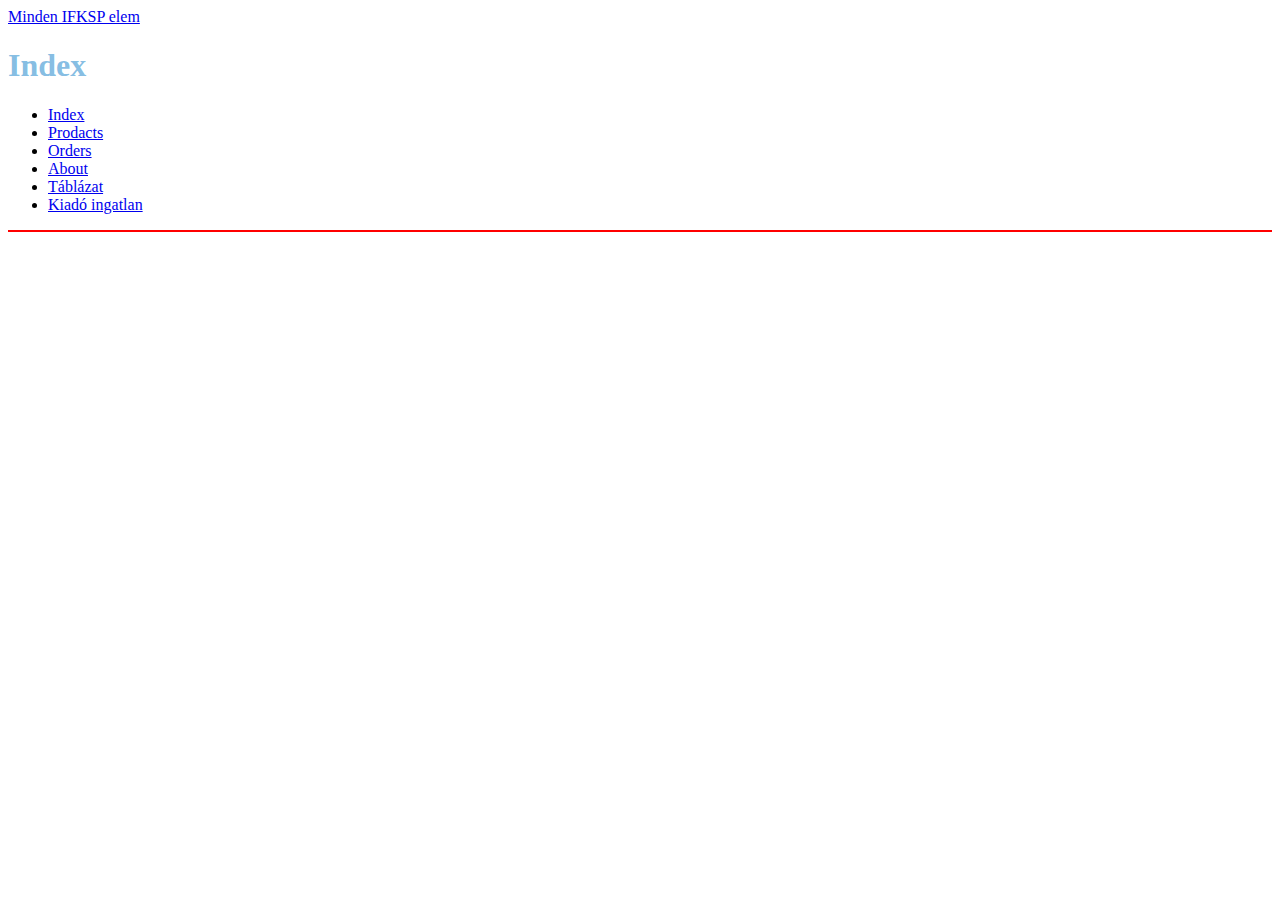
<file: index.html>
<!DOCTYPE html>
<html lang="en">

<head>
    <meta charset="UTF-8">
    <meta name="viewport" content="width=device-width, initial-scale=1.0">
    <title>Document</title>

</head>

<body>
    <a href="/">Minden IFKSP elem</a>
    <h1 style="color: rgba(53, 147, 209, 0.61);">Index</h1>
    <ul>
        <li>
            <a href="/Start/index.html">Index</a>

        </li>
        <li>
            <a href="/Start/products.html">Prodacts</a>

        </li>
        <li>
            <a href="/Start/Orders.html">Orders</a>

        </li>
        <li>
            <a href="/Start/about.html">About</a>

        </li>
        <li>
            <a href="/Start/Tablazat.html">Táblázat</a>

        </li>
        <li>
            <a href="/Start/kiadoingatlan.html">Kiadó ingatlan</a>

        </li>
    </ul>

    <hr color="red";>


</body>

</html>
</file>
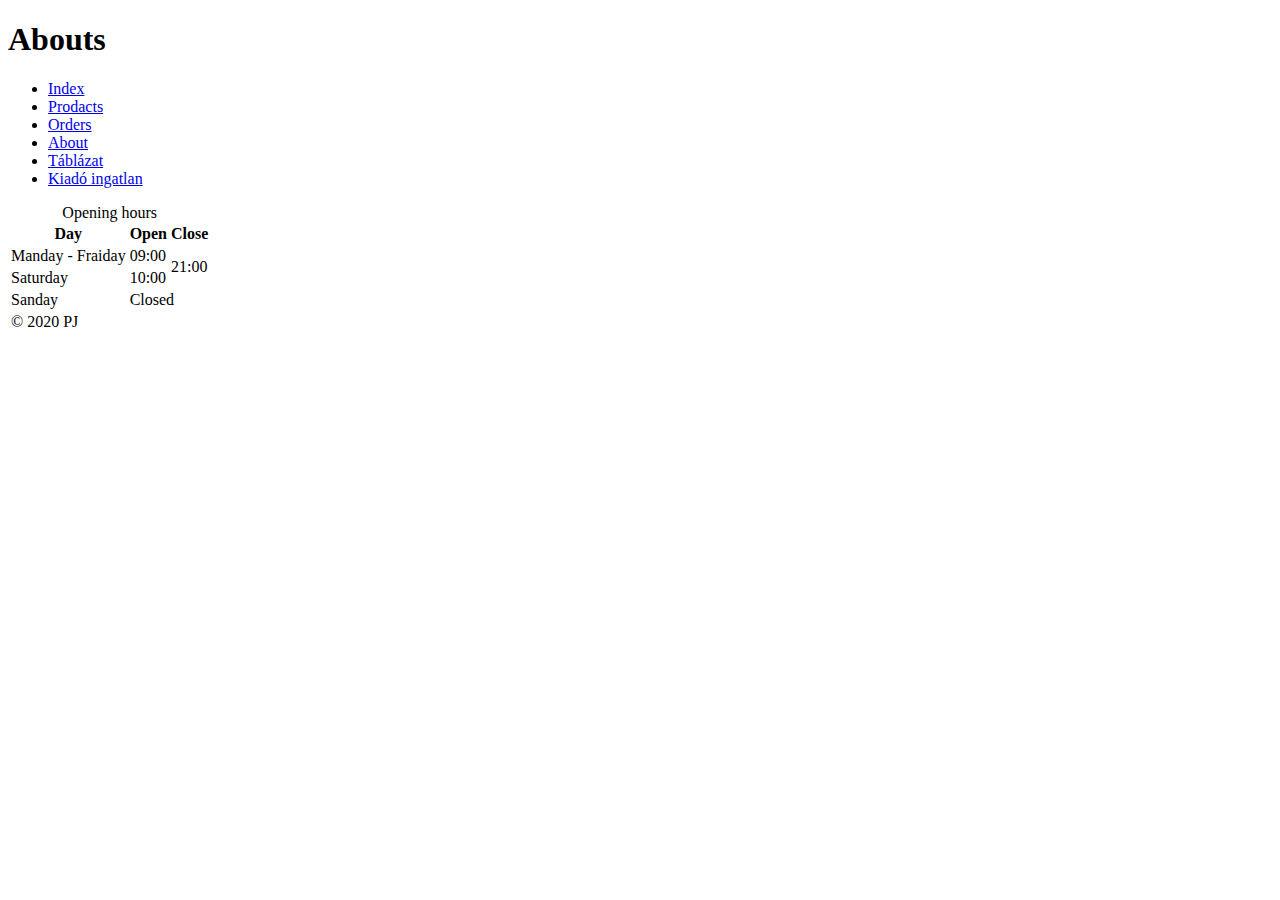
<file: about.html>
<!DOCTYPE html>
<html lang="en">

<head>
    <meta charset="UTF-8">
    <meta name="viewport" content="width=device-width, initial-scale=1.0">
    <title>Document</title>
</head>

<body>
    <h1>Abouts</h1>
    <ul>
        <li>
            <a href="/Start/index.html">Index</a>

        </li>
        <li>
            <a href="/Start/products.html">Prodacts</a>

        </li>
        <li>
            <a href="/Start/Orders.html">Orders</a>

        </li>
        <li>
            <a href="/Start/about.html">About</a>

        </li>
        <li>
            <a href="/Start/Tablazat.html">Táblázat</a>

        </li>
        <li>
            <a href="/Start/kiadoingatlan.html">Kiadó ingatlan</a>

        </li>
    </ul>

    <table>
        <tbody>
            <caption>Opening hours</caption>
            <thead>
                <tr>
                    <th>
                        Day
                    </th>
                    <th>
                        Open
                    </th>
                    <th>
                        Close
                    </th>
                </tr>
            </thead>

            <tr>
                <td>Manday - Fraiday</td>
                <td>09:00</td>
                <td rowspan="2">21:00</td>
            </tr>
            <tr>
                <td>Saturday</td>
                <td>10:00</td>
            </tr>
            <tr>
                <td>Sanday</td>
                <td colspan="2">Closed</td>
            </tr>
        </tbody>
        <tfoot>
            <tr>
                <td colspan="3">
                    &copy; 2020 PJ
                </td>
            </tr>
        </tfoot>
    </table>
</body>

</html>
</file>
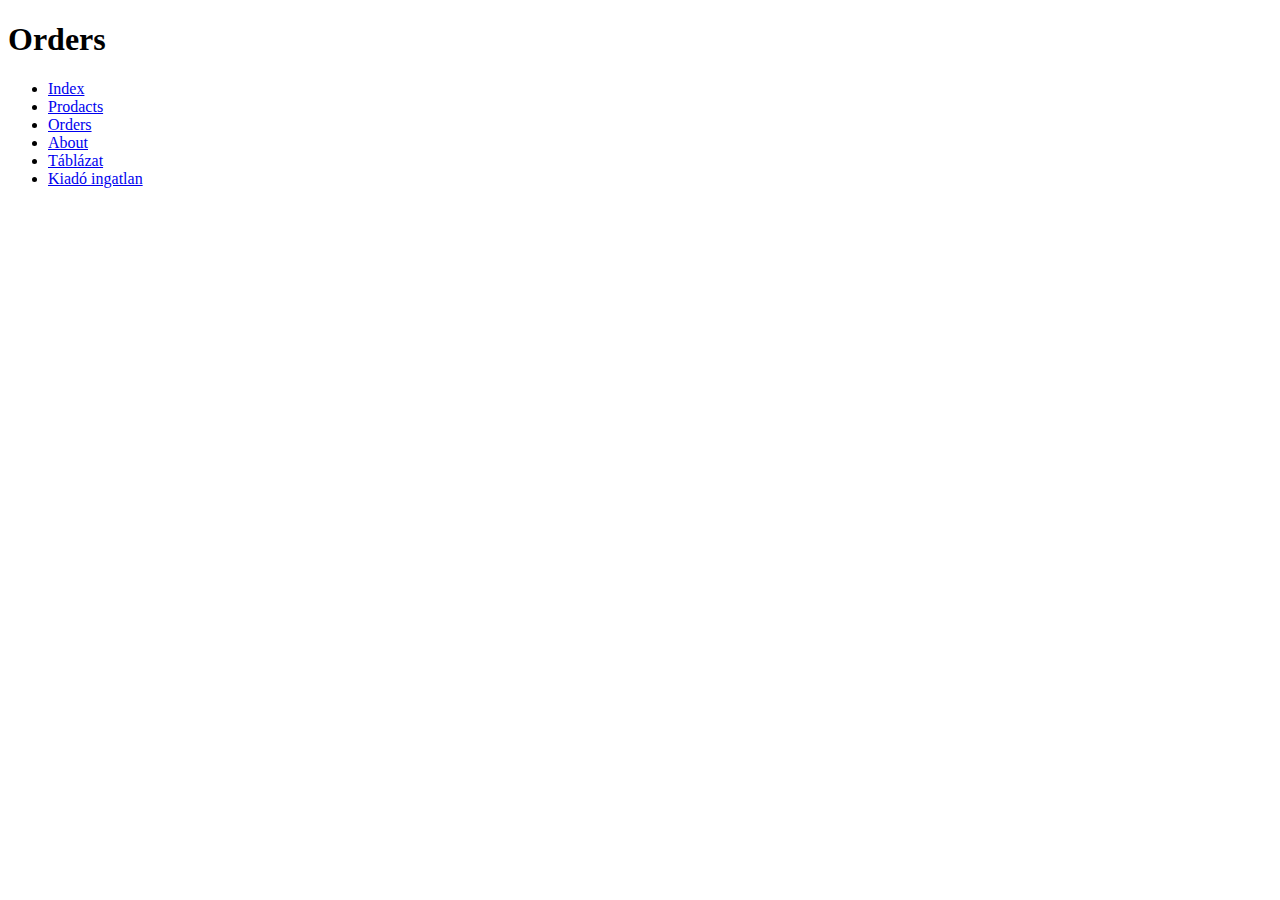
<file: Orders.html>
<!DOCTYPE html>
<html lang="en">
<head>
    <meta charset="UTF-8">
    <meta name="viewport" content="width=device-width, initial-scale=1.0">
    <title>Document</title>
</head>
<body>
    <h1>Orders</h1>
    <ul>
        <li>
            <a href="/Start/index.html">Index</a>

        </li>
        <li>
            <a href="/Start/products.html">Prodacts</a>

        </li>
        <li>
            <a href="/Start/Orders.html">Orders</a>

        </li>
        <li>
            <a href="/Start/about.html">About</a>

        </li>
        <li>
            <a href="/Start/Tablazat.html">Táblázat</a>

        </li>
        <li>
            <a href="/Start/kiadoingatlan.html">Kiadó ingatlan</a>

        </li>
    </ul>
</body>
</html>
</file>
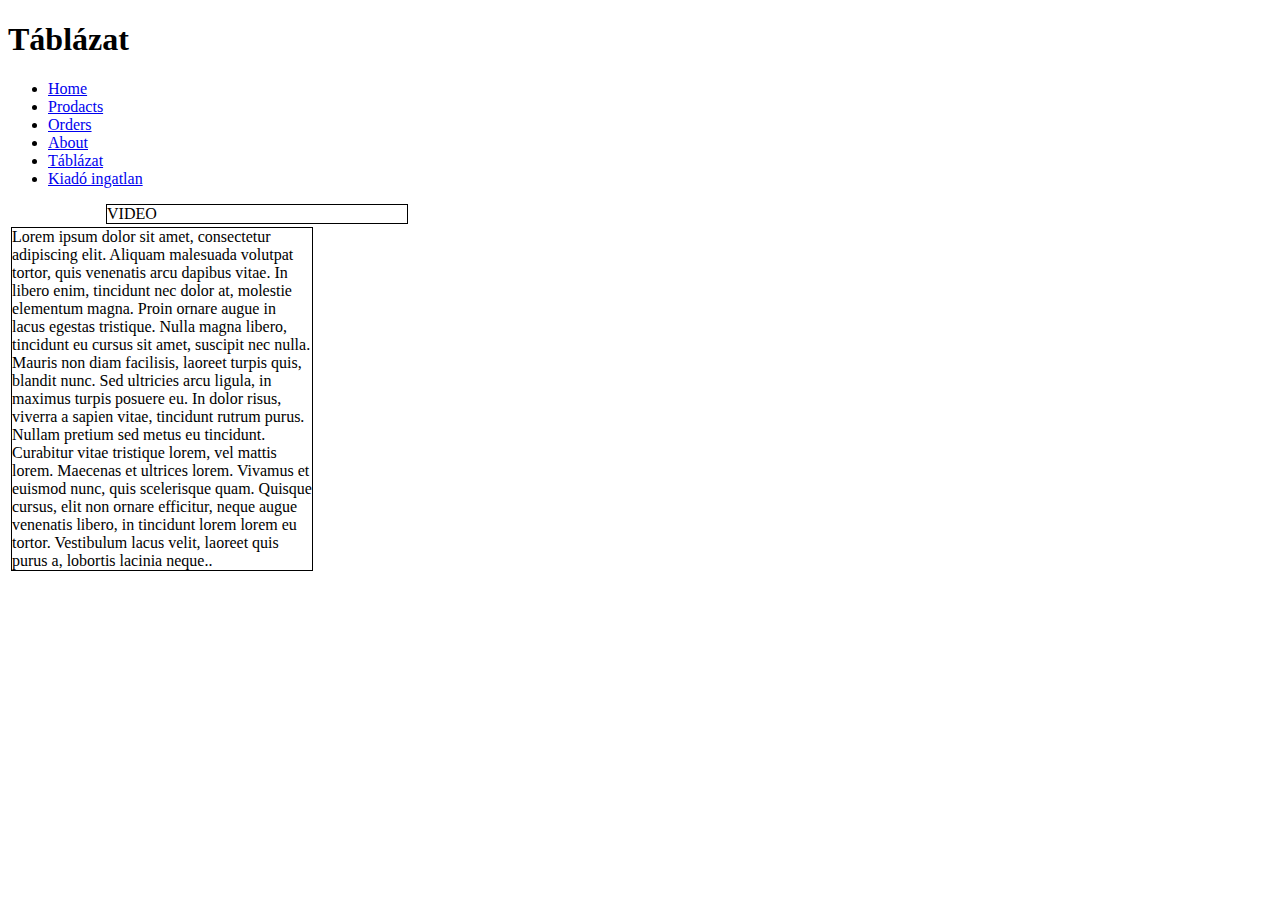
<file: Tablazat.html>
<!DOCTYPE html>
<html lang="en">

<head>
    <meta charset="UTF-8">
    <meta name="viewport" content="width=device-width, initial-scale=1.0">
    <title>Document</title>
</head>

<body>
    <h1>Táblázat</h1>
    <ul>
        <li>
            <a href="/">Home</a>

        </li>
        <li>
            <a href="/">Prodacts</a>

        </li>
        <li>
            <a href="/">Orders</a>

        </li>
        <li>
            <a href="/">About</a>

        </li>
        <li>
            <a href="/Start/Tablazat.html">Táblázat</a>

        </li>
        <li>
            <a href="/Start/kiadoingatlan.html">Kiadó ingatlan</a>

        </li>
    </ul>

    <div style="position:relative; width: 400px;">

        <div style="float: right; text-align: left; width: 300px; border: solid 1px;">
        VIDEO
        </div>

        <div style="float: left; text-align: left; width:300px; border: solid 1px; margin: 3px;">
            Lorem ipsum dolor sit amet, consectetur adipiscing elit.
            Aliquam malesuada volutpat tortor, quis venenatis arcu dapibus
            vitae. In libero enim, tincidunt nec dolor at, molestie
            elementum magna. Proin ornare augue in lacus egestas tristique.
            Nulla magna libero, tincidunt eu cursus sit amet, suscipit nec
            nulla. Mauris non diam facilisis, laoreet turpis quis, blandit
            nunc. Sed ultricies arcu ligula, in maximus turpis posuere eu.
            In dolor risus, viverra a sapien vitae, tincidunt rutrum purus.
            Nullam pretium sed metus eu tincidunt. Curabitur vitae tristique
            lorem, vel mattis lorem. Maecenas et ultrices lorem. Vivamus et
            euismod nunc, quis scelerisque quam. Quisque cursus, elit non
            ornare efficitur, neque augue venenatis libero, in tincidunt
            lorem lorem eu tortor. Vestibulum lacus velit, laoreet quis
            purus a, lobortis lacinia neque..
        </div>

    </div>
</body>

</html>
</file>
